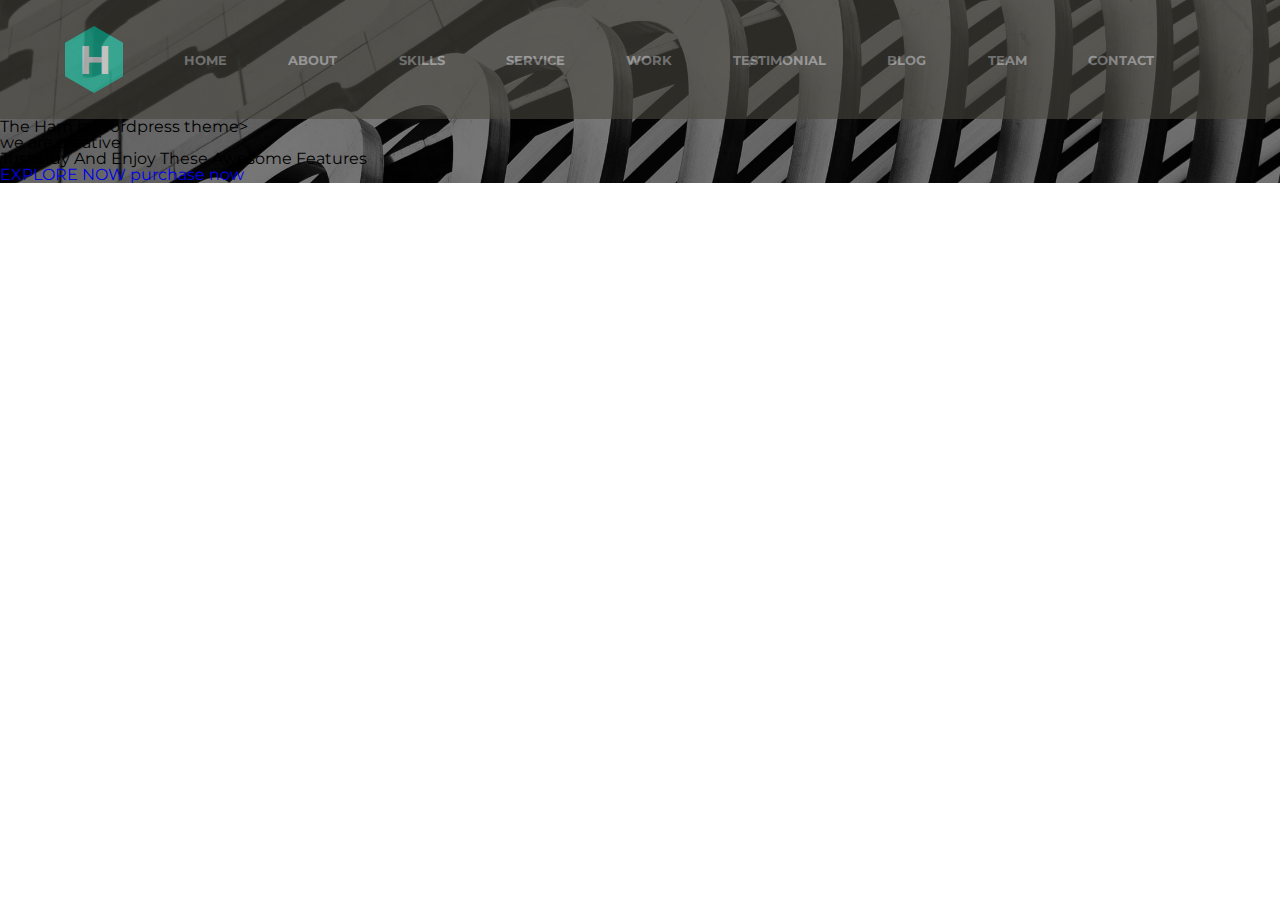
<file: in.html>
<!doctype html>
<html lang="en">
<head>
    <meta charset="UTF-8">
    <meta name="viewport"
          content="width=device-width, user-scalable=no, initial-scale=1.0, maximum-scale=1.0, minimum-scale=1.0">
    <meta http-equiv="X-UA-Compatible" content="ie=edge">
    <title>Ham</title>
    <link rel="stylesheet" href="https://use.fontawesome.com/releases/v5.8.2/css/all.css" integrity="sha384-oS3vJWv+0UjzBfQzYUhtDYW+Pj2yciDJxpsK1OYPAYjqT085Qq/1cq5FLXAZQ7Ay" crossorigin="anonymous">
    <link href="https://fonts.googleapis.com/css?family=Montserrat:300,400,700&display=swap" rel="stylesheet">
    <link rel="stylesheet" href="./css/reset.css">

    <link rel="stylesheet" href="css/st.css">

</head>
<body>
<header class="main-header-background">
    <nav class="nav-menu">
        <div class="container nav-menu-container">
            <a href="#" class="nav-menu-logo">
                <div class="letter">H</div>
                <span class="the">the<span class="ham">Ham</span></span>
                </a>

                    <a href="#" class="nav-menu-item">home </a>
                    <a href="#" class="nav-menu-item">about</a>
                    <a href="#" class="nav-menu-item">skills</a>
                    <a href="#" class="nav-menu-item">service</a>
                    <a href="#" class="nav-menu-item">work</a>
                    <a href="#" class="nav-menu-item">testimonial</a>
                    <a href="#" class="nav-menu-item">blog</a>
                    <a href="#" class="nav-menu-item">team</a>
                    <a href="#" class="nav-menu-item">contact</a>
                    <a href="#" class="nav-menu-item nav-menu-search"> <i class="fas fa-search"></i> </a>
                <!--</a>-->
        </div>
    </nav>

    <h1 class="header-heading">The Ham is <span class="text-selected">Wordpress theme</span>></h1>
    <p class="header-sub-heading">we are creative</p>
    <p class="header-proposal">Just Buy And Enjoy These Awesome Features</p>
    <div>
        <a href="#" class="header-btn green">EXPLORE NOW</a>
        <a href="#" class="header-btn blue">purchase now</a>
    </div>

</header>
<main>

</main>
<footer>

</footer>
</body>
</html>
</file>
<file: css/st.css>
/*font-family: 'Montserrat', sans-serif;*/
body {
    font-family: Montserrat, sans-serif;
}

a {
    text-decoration: none;
}

.container {
    width: 1150px;
    margin: 0 auto;
}

.main-header-background {
    background-image: url('../image/Sections background/section-1(header).jpg');
    background-attachment: fixed;
    width: 100%;
    /*background-repeat: no-repeat;*/
    background-size: cover;
    background-position: center;
    /*padding-bottom: 200px;*/
}

.nav-menu {
    background-color: #49473f;
    opacity: 0.6;
    padding: 26px;
}

.nav-menu-container {
    width: 1150px;
    display: flex;
    justify-content: space-between;
    align-items: center;
}

.nav-menu-logo {
    clip-path: polygon(50% 0%, 100% 25%, 100% 75%, 50% 100%, 0% 75%, 0% 25%);
    width: 58px;
    height: 67px;
    background-color: #18cfab;
    color: white;
    text-underline: none;
    position: relative;

}

/*letter in the haxygon*/
.letter {
    /*display: inline;*/
    position: absolute;
    padding: 14px;
    color: #ffffff;
    font-size: 40px;
    font-weight: 700;
    display: inline-block;


}

/*name of the logo*/
.the {
    position: absolute;
    margin-left: 64px;
    text-align: center;
    display: inline-block;
    color: #ffffff;


}

.ham {
    display: inline-block;
    position: absolute;
    color: #18cfab;
    font-weight: 700;
    font-size: 32px;
}

.nav-menu-item{
    color: #b8b8b8;
    font-size: 13px;
    font-weight: 700;
    text-transform: uppercase;
    /*display: inline-block;*/
    box-sizing: border-box;
    transition: 0.3s;

}
.nav-menu-item:hover{
    color: #18cfab;
}
.nav-menu-item::before {
    content: '';
    display: block;
    width: 100%;
    height: 2px;
    background-color: transparent;
    position: relative;
    top: 64px;
    transition: 0.3s;
}
.nav-menu-item:hover::before{
    background-color: #18cfab;

}
</file>
